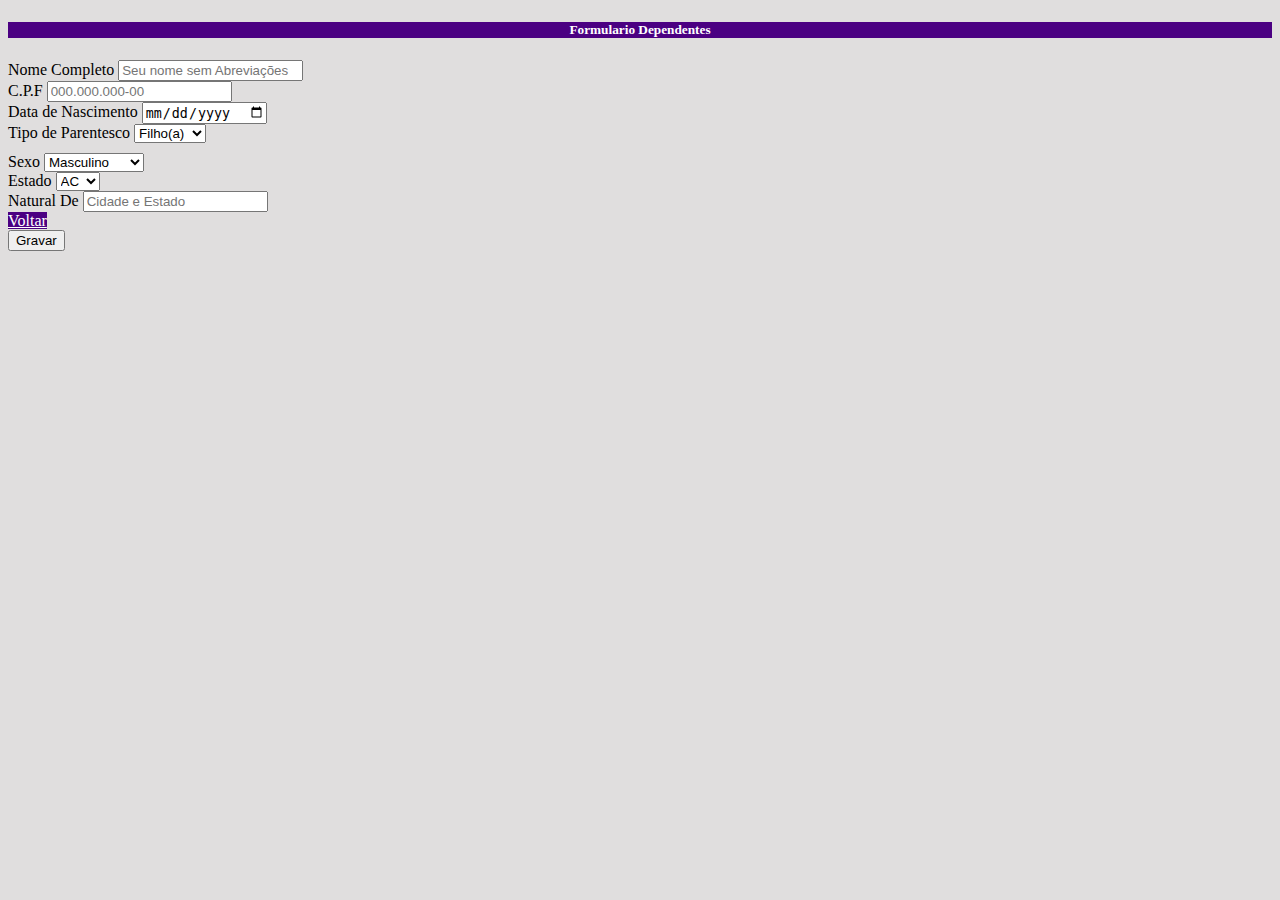
<file: dependentes/index.html>
<!DOCTYPE html>
<html lang="pt-Br">
<head>
  <meta charset="UTF-8">
  <meta http-equiv="X-UA-Compatible" content="IE=edge">
  <meta name="viewport" content="width=device-width, initial-scale=1.0">
  <link href="https://cdn.jsdelivr.net/npm/bootstrap@5.0.0-beta2/dist/css/bootstrap.min.css" rel="stylesheet" integrity="sha384-BmbxuPwQa2lc/FVzBcNJ7UAyJxM6wuqIj61tLrc4wSX0szH/Ev+nYRRuWlolflfl" crossorigin="anonymous">
  <link href="/css/estilo.css" rel="stylesheet"/>
  <title>Document</title>
</head>
<body>
  
  <div class="container">
    <form>
      <div class="card mgTopRow">
        <h5 class="card-header fundo">Formulario Dependentes</h5>
        <div class="card-body">
          <div class="row">
             <div class="col-md-4 col-sm-12">
                <label for="nomeCompleto" class="form-label">Nome Completo</label>
                <input type="text" class="form-control" id="nomeCompleto" placeholder="Seu nome sem Abreviações"/>
             </div>
             <div class="col-md-4 col-sm-12">
               <label for="cpf" class="form-label">C.P.F</label>
               <input type="text" class="form-control" id="cpf" placeholder="000.000.000-00"/>
             </div>
             <div class="col-md-3 col-sm-12">
              <label for="dataDeNascimento" class="form-label">Data de Nascimento</label>
              <input type="date" class="form-control" id="dataDeNascimento"/>
            </div>
            <div class="col-md-3 col-sm-12">
              <label for="tipoDeParentesco" class="form-label">Tipo de Parentesco</label>
              <select id="tipoDeParentesco" class="form-control">
                <option>Filho(a)</option>
                <option>Cônjuge</option>
                <option>Pai</option>
                <option>Mae</option>
              </select>
            </div>
          </div>
          <div class="row mgTopRow">
              <div class="col-md-2 col-sm-12">
                <label for="Sexo" class="form-label">Sexo</label>
                <select id="Sexo" class="form-control">
                  <option>Masculino</option>
                  <option>Feminino</option>
                  <option>Não Informar</option>
                  <option>Indefinido</option>
                </select>
              </div>
              <div class="col-md-2 col-sm-12">
                <label for="Estado" class="form-label">Estado</label>
                <select id="Estado" class="form-control">
                  <option>AC</option>
                  <option>AL</option>
                  <option>AP</option>
                  <option>AM</option>
                  <option>BA</option>
                  <option>CE</option>
                  <option>ES</option>
                  <option>GO</option>
                  <option>MA</option>
                  <option>MT</option>
                  <option>MS</option>
                  <option>MG</option>
                  <option>PA</option>
                  <option>PB</option>
                  <option>PR</option>
                  <option>PE</option>
                  <option>PI</option>
                  <option>RJ</option>
                  <option>RN</option>
                  <option>RS</option>
                  <option>RO</option>
                  <option>RR</option>
                  <option>SC</option>
                  <option>SP</option>
                  <option>SE</option>
                  <option>TO</option>
                  <option>DF</option>
                </select>
              </div>
              <div class="col-md-2 col-sm-12">
                <label for="Naturalidade" class="form-label">Natural De</label>
                <input type="value" class="form-control" id="Naturalidade" placeholder="Cidade e Estado"/>
              </div>  
          </div>
        </div>
        <div class="card-footer">
          <div class="row">
            <div class="col-md-10 col-sm-12 text-start" >
              <a href="index.html" class="btn botao-voltar">Voltar</a>
                
            </div>
            <div class="col-md-2  col-sm-12 text-end">
              <input type="submit" class="btn btn-success" value="Gravar" id="btnGravar" />
               
            </div>
          </div>
        </div>
      </div>
    </form>
      
  </div>
  
  <script src="https://cdn.jsdelivr.net/npm/bootstrap@5.0.0-beta2/dist/js/bootstrap.bundle.min.js" integrity="sha384-b5kHyXgcpbZJO/tY9Ul7kGkf1S0CWuKcCD38l8YkeH8z8QjE0GmW1gYU5S9FOnJ0" crossorigin="anonymous"></script>
</body>
</html>
</file>
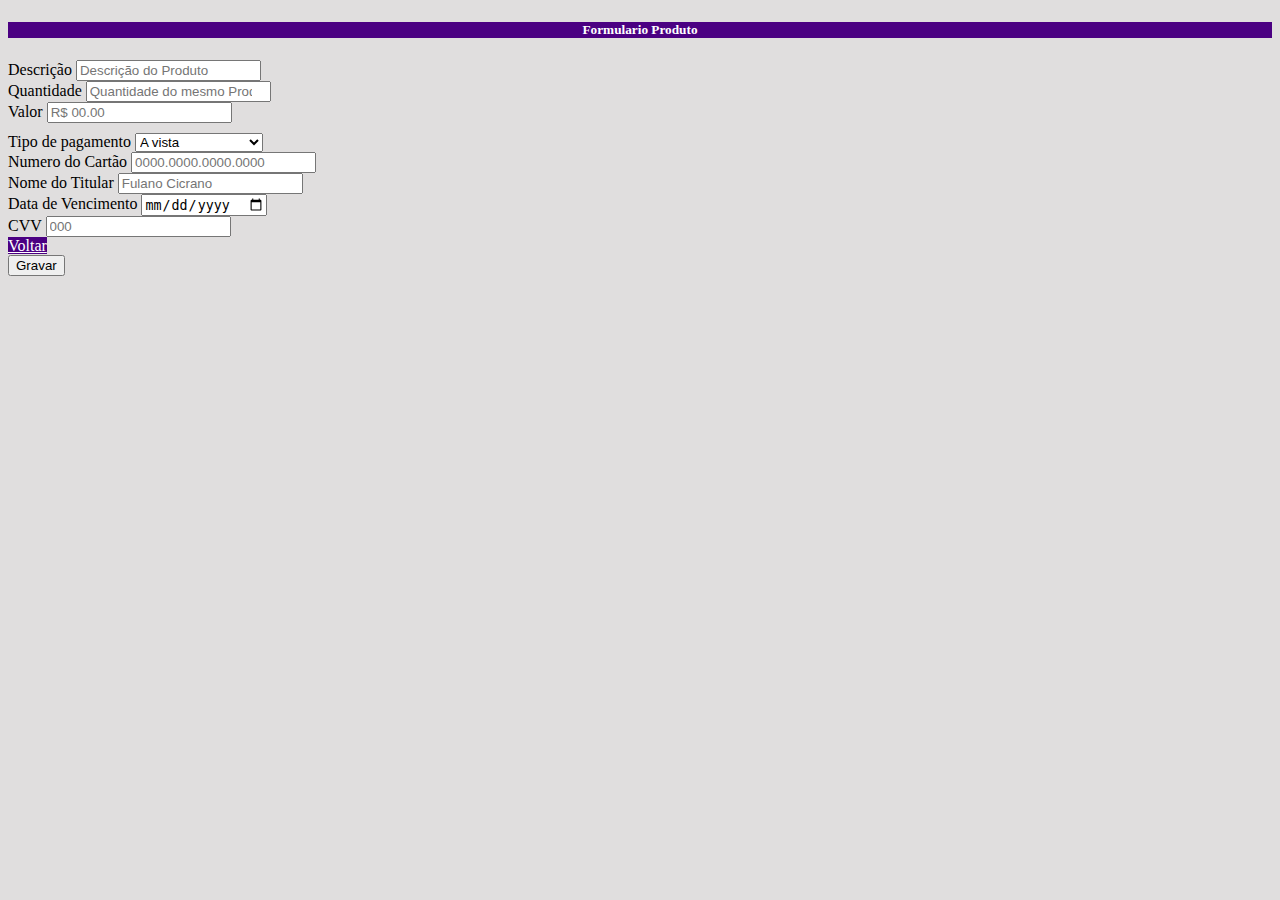
<file: Admin/produtos/index.html>
<!DOCTYPE html>
<html lang="pt-Br">
<head>
  <meta charset="UTF-8">
  <meta http-equiv="X-UA-Compatible" content="IE=edge">
  <meta name="viewport" content="width=device-width, initial-scale=1.0">
  <link href="https://cdn.jsdelivr.net/npm/bootstrap@5.0.0-beta2/dist/css/bootstrap.min.css" rel="stylesheet" integrity="sha384-BmbxuPwQa2lc/FVzBcNJ7UAyJxM6wuqIj61tLrc4wSX0szH/Ev+nYRRuWlolflfl" crossorigin="anonymous">
  <link href="/css/estilo.css" rel="stylesheet"/>
  <title>Document</title>
</head>
<body>
  
  <div class="container">
    <form>
      <div class="card mgTopRow">
        <h5 class="card-header fundo">Formulario Produto</h5>
        <div class="card-body">
          <div class="row">
             <div class="col-md-4 col-sm-12">
                <label for="descricaoProduto" class="form-label">Descrição</label>
                <input type="text" class="form-control" id="descricaoProduto" placeholder="Descrição do Produto"/>
             </div>
             <div class="col-md-4 col-sm-12">
               <label for="quantidadeProduto" class="form-label">Quantidade</label>
               <input type="number" class="form-control" id="quantidadeProduto" placeholder="Quantidade do mesmo Produto"/>
             </div>
             <div class="col-md-4 col-sm-12">
               <label for="valorProduto" class="form-label">Valor</label>
               <input type="number" class="form-control" id="valorProuto" placeholder="R$ 00.00"/>
             </div>
          </div>
          <div class="row mgTopRow">
              <div class="col-md-3 col-sm-12">
                <label for="tipoDePagamento" class="form-label">Tipo de pagamento</label>
                <select id="tipoDePagamento" class="form-control">
                  <option>A vista</option>
                  <option>Cartão de Credito</option>
                  <option>Boleto</option>
                </select>
              </div>
              <div class="col-md-3 col-sm-12">
                <label for="numeroDoCartão" class="form-label">Numero do Cartão</label>
                <input type="value" class="form-control" id="numeroDoCartão" placeholder="0000.0000.0000.0000"/>
              </div>
              <div class="col-md-3 col-sm-12">
                <label for="nomeTitular" class="form-label">Nome do Titular</label>
                <input type="value" class="form-control" id="nomeTitular" placeholder="Fulano Cicrano "/>
              </div>
              <div class="col-md-3 col-sm-12">
                <label for="dataDeVencimento" class="form-label">Data de Vencimento</label>
                <input type="date" class="form-control" id="dataDeExpedicao"/>
              </div>
              <div class="col-md-3 col-sm-12">
                <label for="CVV" class="form-label">CVV</label>
                <input type="number" class="form-control" id="CVV" placeholder="000"/>
              </div>
          </div>
        </div>
        <div class="card-footer">
          <div class="row">
            <div class="col-md-10 col-sm-12">
              <a href="index.html" class="btn botao-voltar">Voltar</a>
               
            </div>
            <div class="col-md-2 col-sm-12 text-end">
              <input type="submit" class="btn btn-success" value="Gravar" id="btnGravar" />
            </div>
          </div>
        </div>
      </div>
    </form>
      
  </div>
  
  <script src="https://cdn.jsdelivr.net/npm/bootstrap@5.0.0-beta2/dist/js/bootstrap.bundle.min.js" integrity="sha384-b5kHyXgcpbZJO/tY9Ul7kGkf1S0CWuKcCD38l8YkeH8z8QjE0GmW1gYU5S9FOnJ0" crossorigin="anonymous"></script>
</body>
</html>
</file>
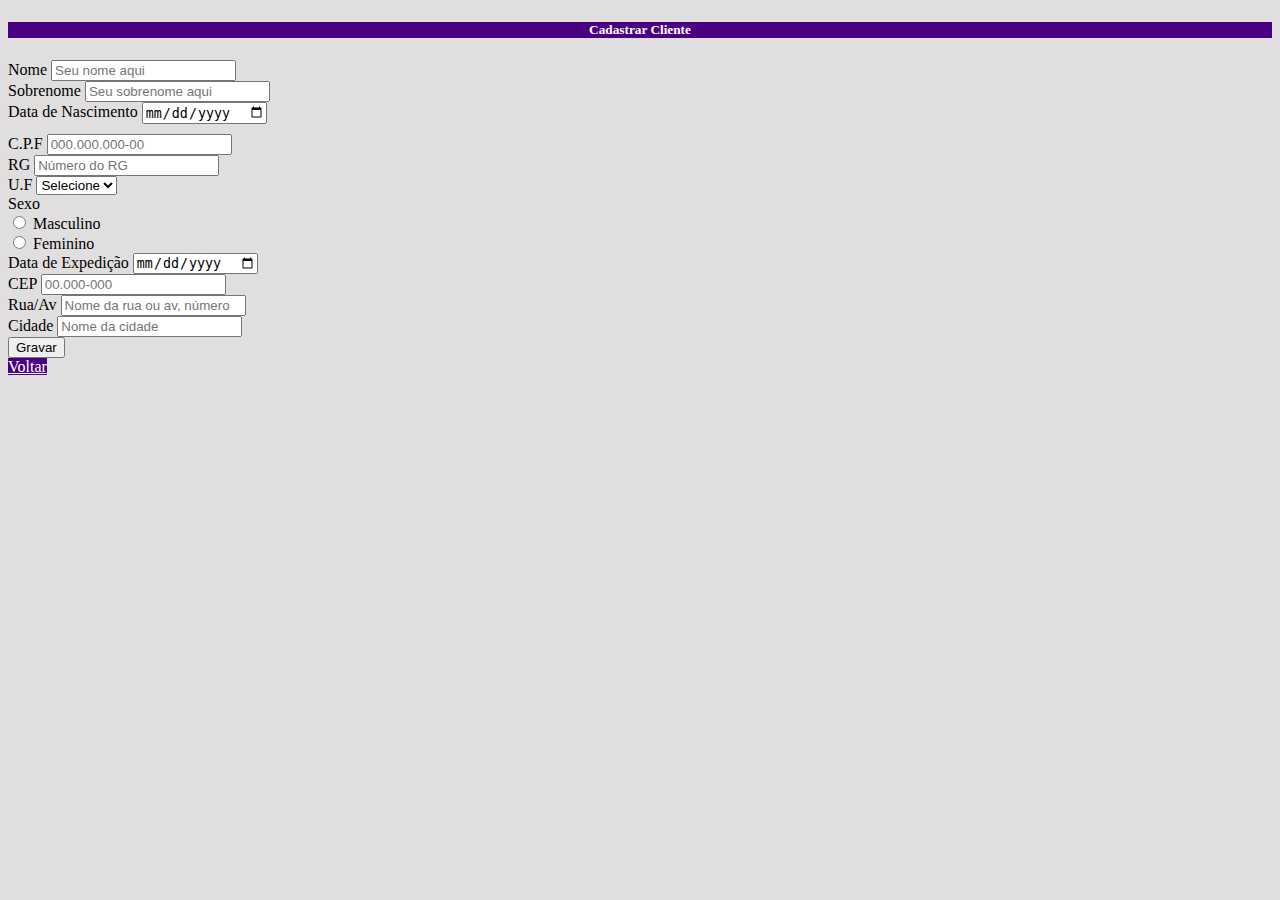
<file: Admin/clientes/novo.html>
<!DOCTYPE html>
<html lang="pt-Br">
<head>
  <meta charset="UTF-8">
  <meta http-equiv="X-UA-Compatible" content="IE=edge">
  <meta name="viewport" content="width=device-width, initial-scale=1.0">
  <link href="https://cdn.jsdelivr.net/npm/bootstrap@5.0.0-beta2/dist/css/bootstrap.min.css" rel="stylesheet" integrity="sha384-BmbxuPwQa2lc/FVzBcNJ7UAyJxM6wuqIj61tLrc4wSX0szH/Ev+nYRRuWlolflfl" crossorigin="anonymous">
  <link href="/css/estilo.css" rel="stylesheet"/>
  <title>Document</title>
</head>
<body>
  <div class="container">

    <form>
      <div class="card mgTopRow  ">
        <h5 class="card-header fundo">Cadastrar Cliente</h5>
        <div class="card-body">
          <div class="row">
             <div class="col-md-4 col-sm-12">
                <label for="nome" class="form-label">Nome</label>
                <input type="text" class="form-control" id="nome" placeholder="Seu nome aqui"/>
             </div>
             <div class="col-md-4 col-sm-12">
               <label for="sobrenome" class="form-label">Sobrenome</label>
               <input type="text" class="form-control" id="sobrenome" placeholder="Seu sobrenome aqui"/>
             </div>
             <div class="col-md-4 col-sm-12">
               <label for="dataDeNascimento" class="form-label">Data de Nascimento</label>
               <input type="date" class="form-control" id="dataDeNascimento"/>
             </div>
          </div>
          <div class="row mgTopRow">
              <div class="col-md-2 col-sm-12">
                <label for="cpf" class="form-label">C.P.F</label>
                <input type="text" class="form-control" id="cpf" placeholder="000.000.000-00" />
              </div>
              <div class="col-md-2 col-sm-12">
                <label for="rg" class="form-label">RG</label>
                <input type="text" class="form-control" id="rg" placeholder="Número do RG" />
              </div>
              <div class="col-md-2 col-sm-12">
                <label for="uf" class="form-label">U.F</label>
                <select id="uf" class="form-control">
                  <option>Selecione</option>
                  <option>AC</option>
                  <option>AM</option>
                  <option>AP</option>
                  <option>CE</option>
                </select>
              </div>
              <div class="col-md-2 col-sm-12">
                <label class="form-label">Sexo</label>
                <div class="form-check">
                  <input class="form-check-input" type="radio" name="sexo" id="sexoMasculino">
                  <label class="form-check-label" for="sexoMasculino">
                    Masculino
                  </label>
                </div>
                <div class="form-check">
                  <input class="form-check-input" type="radio" name="sexo" id="sexoFeminino">
                  <label class="form-check-label" for="sexoFeminino">
                    Feminino
                  </label>
                </div>
              </div>
              <div class="col-md-4 col-sm-12">
                <label for="dataDeExpedicao" class="form-label">Data de Expedição</label>
                <input type="date" class="form-control" id="dataDeExpedicao"/>
              </div>
          </div>
          <div class="row">
            <div class="col-md-2 col-sm-12">
              <label for="cep" class="form-label">CEP</label>
              <input type="text" class="form-control" id="cep" placeholder="00.000-000" />
            </div>
            <div class="col-md-5 col-sm-12">
              <label for="rua" class="form-label">Rua/Av</label>
              <input type="text" class="form-control" id="rua" placeholder="Nome da rua ou av, número" />
            </div>
            <div class="col-md-4 col-sm-12">
              <label for="cidade" class="form-label">Cidade</label>
              <input type="text" class="form-control" id="cidade" placeholder="Nome da cidade" />
            </div>
          </div>
        </div>
        <div class="card-footer">
          <div class="row">
            <div class="col-md-10 col-sm-2">
                <input type="submit" class="btn btn-success" value="Gravar" id="btnGravar" />
            </div>
            <div class="col-md-2 col-sm-2 text-end">
                <a href="index.html" class="btn botao-voltar">Voltar</a>
            </div>
          </div>
        </div>
      </div>
    </form>
      
  </div>

  <script src="https://cdn.jsdelivr.net/npm/bootstrap@5.0.0-beta2/dist/js/bootstrap.bundle.min.js" integrity="sha384-b5kHyXgcpbZJO/tY9Ul7kGkf1S0CWuKcCD38l8YkeH8z8QjE0GmW1gYU5S9FOnJ0" crossorigin="anonymous"></script>
</body>
</html>
</file>
<file: css/estilo.css>
body{
  background-color: #e0dede;
 
}
.mgTopRow{
  margin-top: 10px;
}
.fundo{
  background-color: indigo;
  color: white;
  text-align: center;
}
.botao-voltar{
  background-color: indigo;
  color: white;
}
</file>
